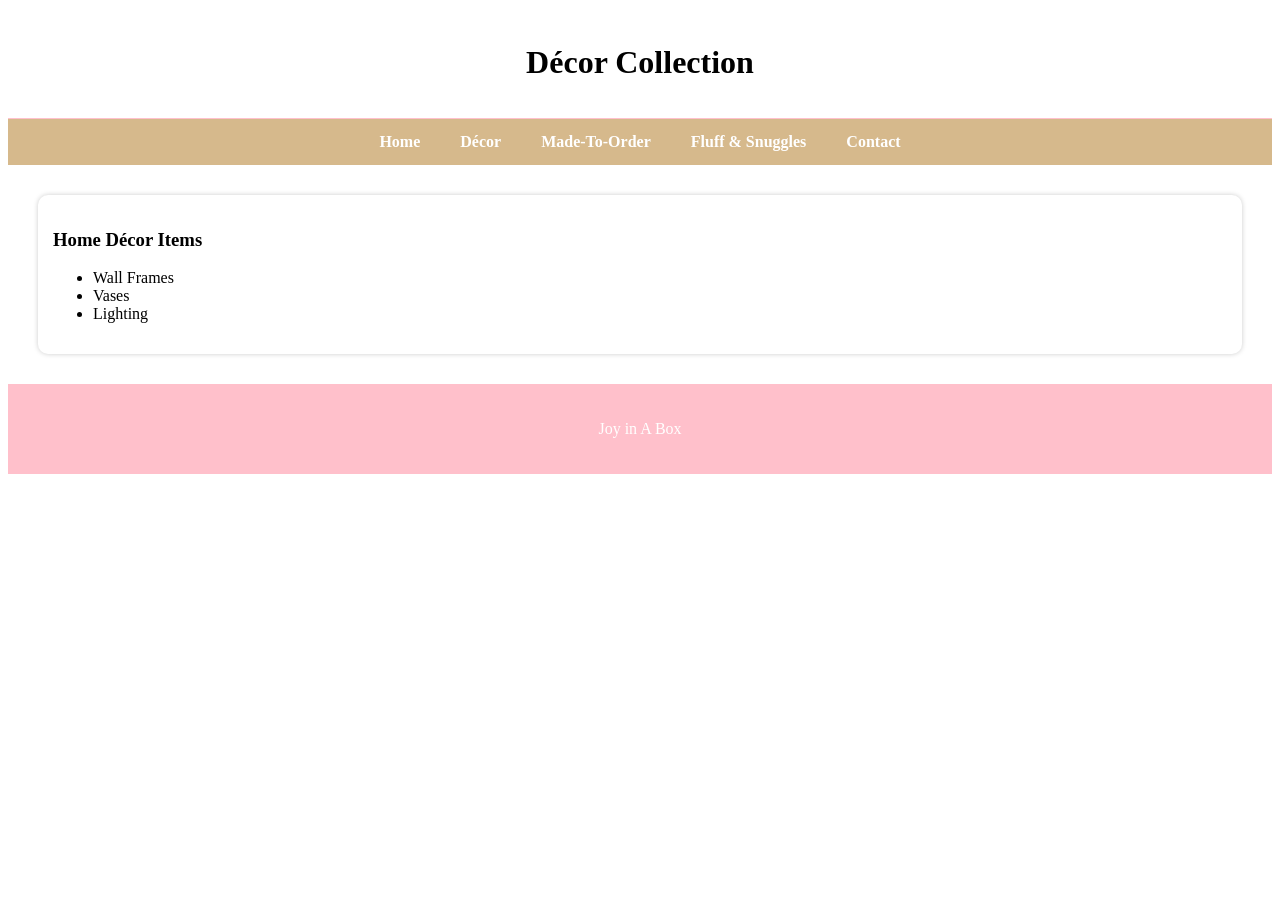
<file: decor.html>
<!DOCTYPE html>
<html>
<head>
    <title>Décor</title>
    <link rel="stylesheet" href="bohlokoa.css">
</head>
<body>

<header><h1>Décor Collection</h1></header>

<nav>
    <a href="index.html">Home</a>
    <a href="decor.html">Décor</a>
    <a href="made.html">Made-To-Order</a>
    <a href="fluff.html">Fluff & Snuggles</a>
    <a href="contact.html">Contact</a>
</nav>

<div class="container">
    <div class="card">
        <h3>Home Décor Items</h3>
        <ul>
            <li>Wall Frames</li>
            <li>Vases</li>
            <li>Lighting</li>
        </ul>
    </div>
</div>

<footer><p>Joy in A Box</p></footer>

</body>
</html>
</file>
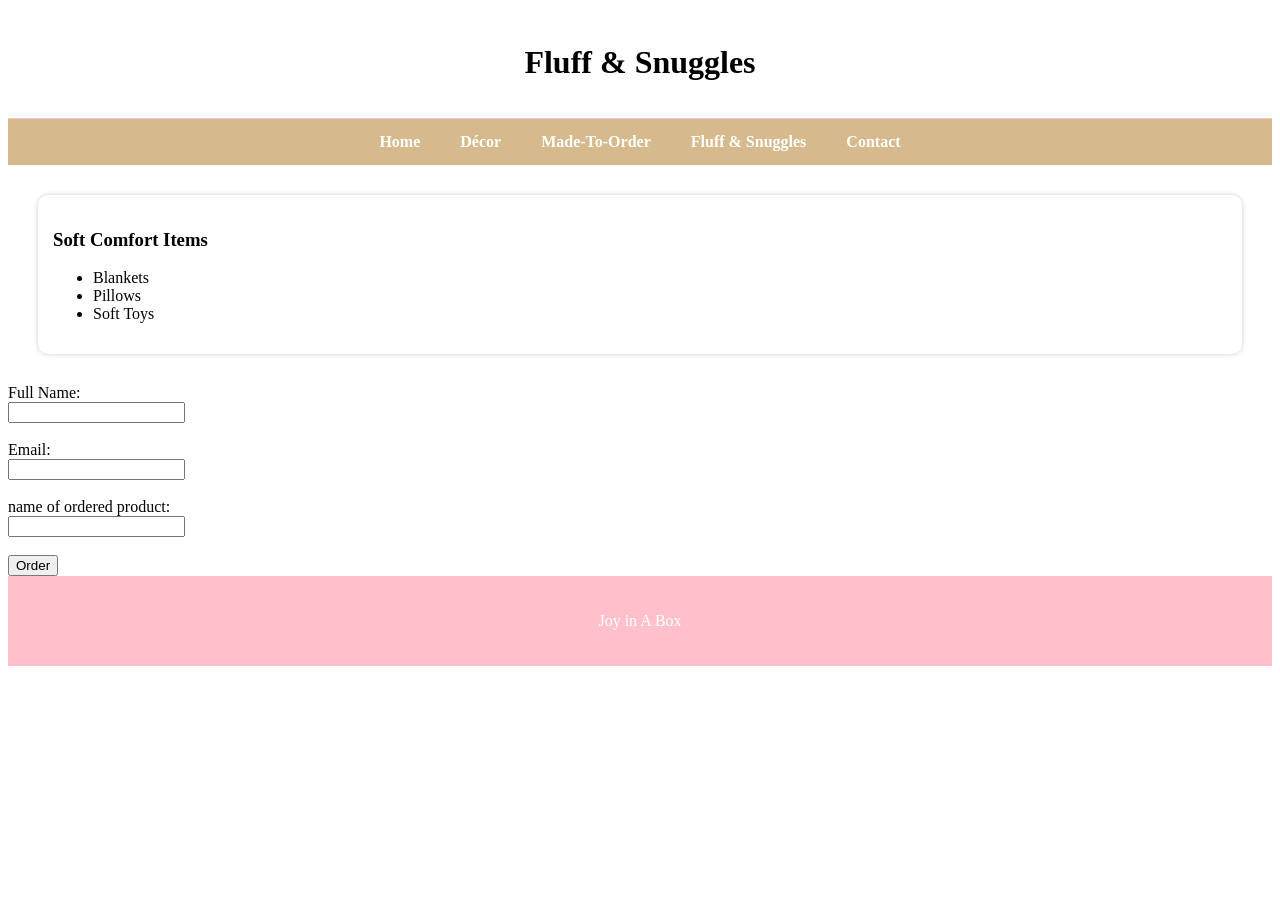
<file: fluff.html>
<!DOCTYPE html>
<html>
<head>
    <title>Fluff & Snuggles</title>
    <link rel="stylesheet" href="bohlokoa.css">
</head>
<body>

<header><h1>Fluff & Snuggles</h1></header>

<nav>
    <a href="index.html">Home</a>
    <a href="decor.html">Décor</a>
    <a href="made.html">Made-To-Order</a>
    <a href="fluff.html">Fluff & Snuggles</a>
    <a href="contact.html">Contact</a>
</nav>

<div class="container">
    <div class="card">
        <h3>Soft Comfort Items</h3>
        <ul>
            <li>Blankets</li>
            <li>Pillows</li>
            <li>Soft Toys</li>
        </ul>
    </div>
</div>
<form>
        <label>Full Name:</label><br>
        <input type="text"><br><br>

        <label>Email:</label><br>
        <input type="email"><br><br>

        <label>name of ordered product:</label><br>
        <input type="text"><br><br>

        <input type="submit" value="Order">
    </form>

<footer><p>Joy in A Box</p></footer>

</body>
</html>
</file>
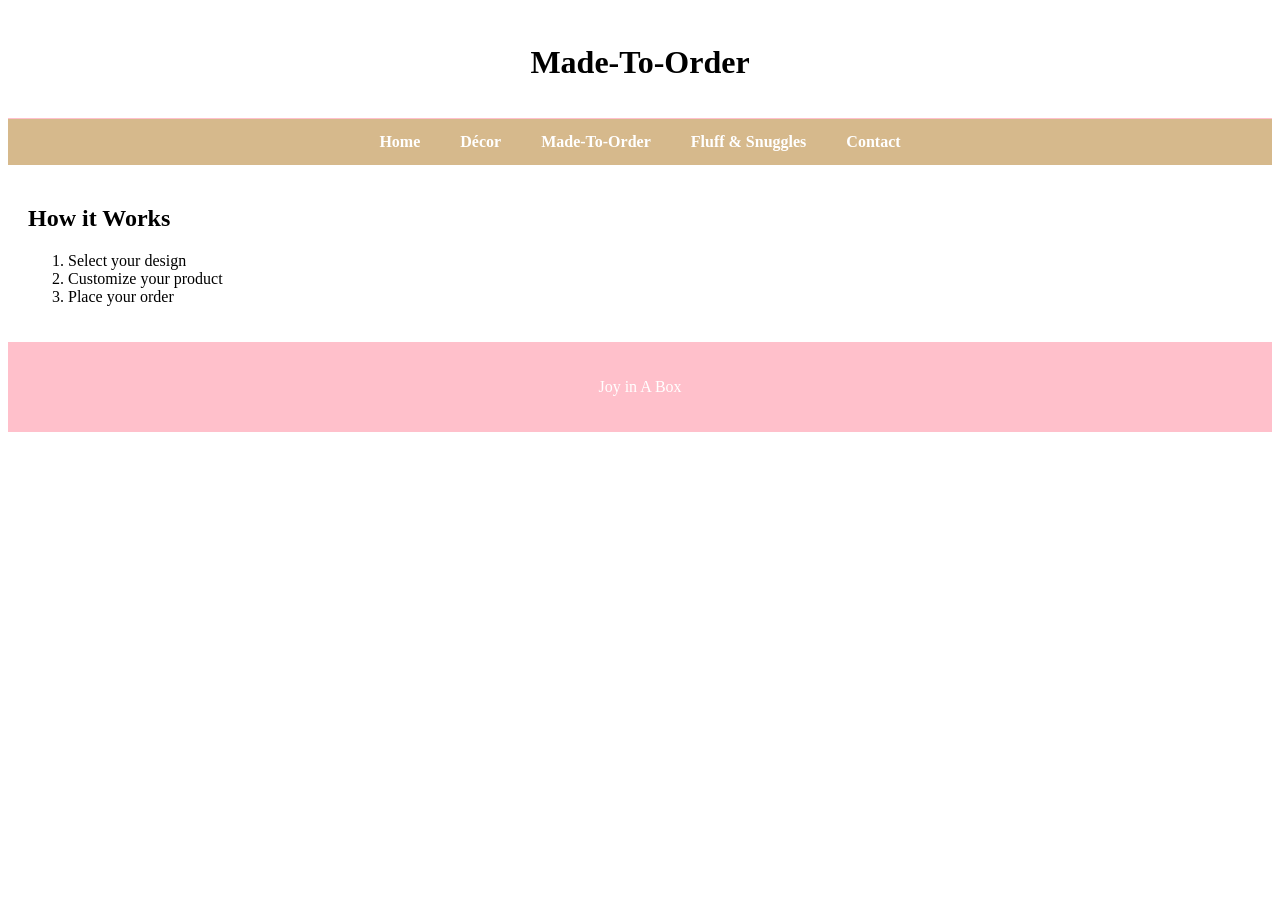
<file: made.html>
<!DOCTYPE html>
<html>
<head>
    <title>Made-To-Order</title>
    <link rel="stylesheet" href="bohlokoa.css">
</head>
<body>

<header><h1>Made-To-Order</h1></header>

<nav>
    <a href="index.html">Home</a>
    <a href="decor.html">Décor</a>
    <a href="made.html">Made-To-Order</a>
    <a href="fluff.html">Fluff & Snuggles</a>
    <a href="contact.html">Contact</a>
</nav>

<div class="container">
    <h2>How it Works</h2>
    <ol>
        <li>Select your design</li>
        <li>Customize your product</li>
        <li>Place your order</li>
    </ol>
</div>

<footer><p>Joy in A Box</p></footer>

</body>
</html>
</file>
<file: bohlokoa.css>
css

body {
    margin: 0;
    font-family: Arial, sans-serif;
    background-color: blue;
}

header {
    background-color: white;
    padding: 15px;
    text-align: center;
    border-bottom: 1px solid pink;
}

nav {
    display: flex;
    justify-content: center;
    background-color: #d6b98c;
}

nav a {
    padding: 14px 20px;
    text-decoration: none;
    color: white;
    font-weight: bold;
}

nav a:hover {
    background-color: #b89b6d;
}

.container {
    padding: 20px;
}

.card {
    background: white;
    padding: 15px;
    margin: 10px;
    border-radius: 10px;
    box-shadow: 0 0 5px #ccc;
}

footer {
    background-color: pink;
    color: white;
    text-align: center;
    padding: 20px;
}

/* Responsive */
@media (max-width: 600px) {
    nav {
        flex-direction: column;
    }
}
</file>
